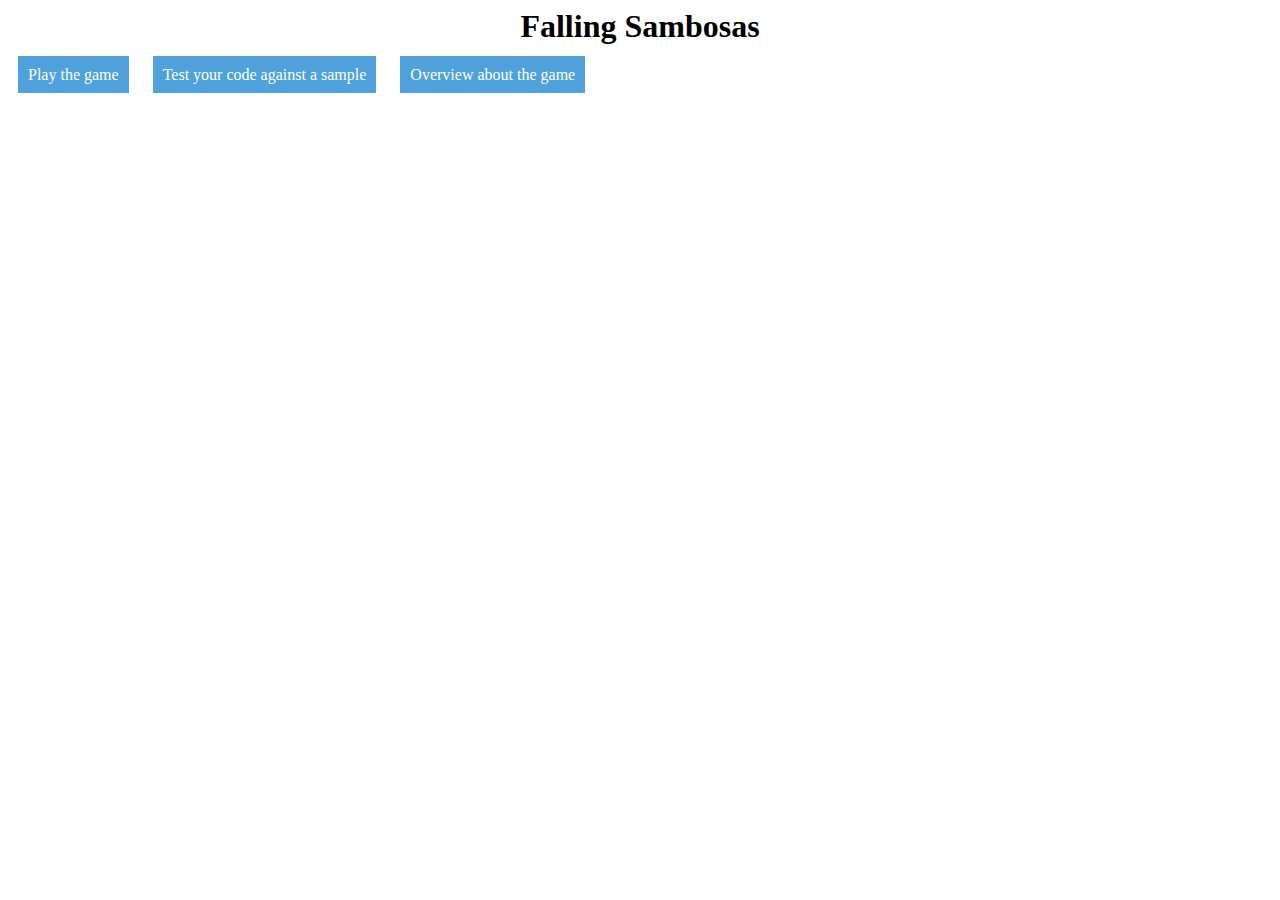
<file: index.html>
<html lang="en">
    <head>
        <meta charset="utf-8"/>
        <title>Falling Sambosas - Overview</title>
        <meta name="viewport" content="width=device-width, initial-scale=1.0">
        <meta name="description" content="Basic offline game based on a MRB3 problem on codeforces">
        <meta name="keywords" content="mrb3, MRB3, MRB#, falling-sambosas, plummeting-sambosas, offline-game">
        <link rel="stylesheet" href="./css/style.css">
    </head>
    <body>
        <h1 class="center">Falling Sambosas</h1>
        <a class="button center" href="/game">Play the game</a>
        <a class="button center" href="/check">Test your code against a sample</a>
        <a class="button center" href="/README">Overview about the game</a>
    </body>
</html>
</file>
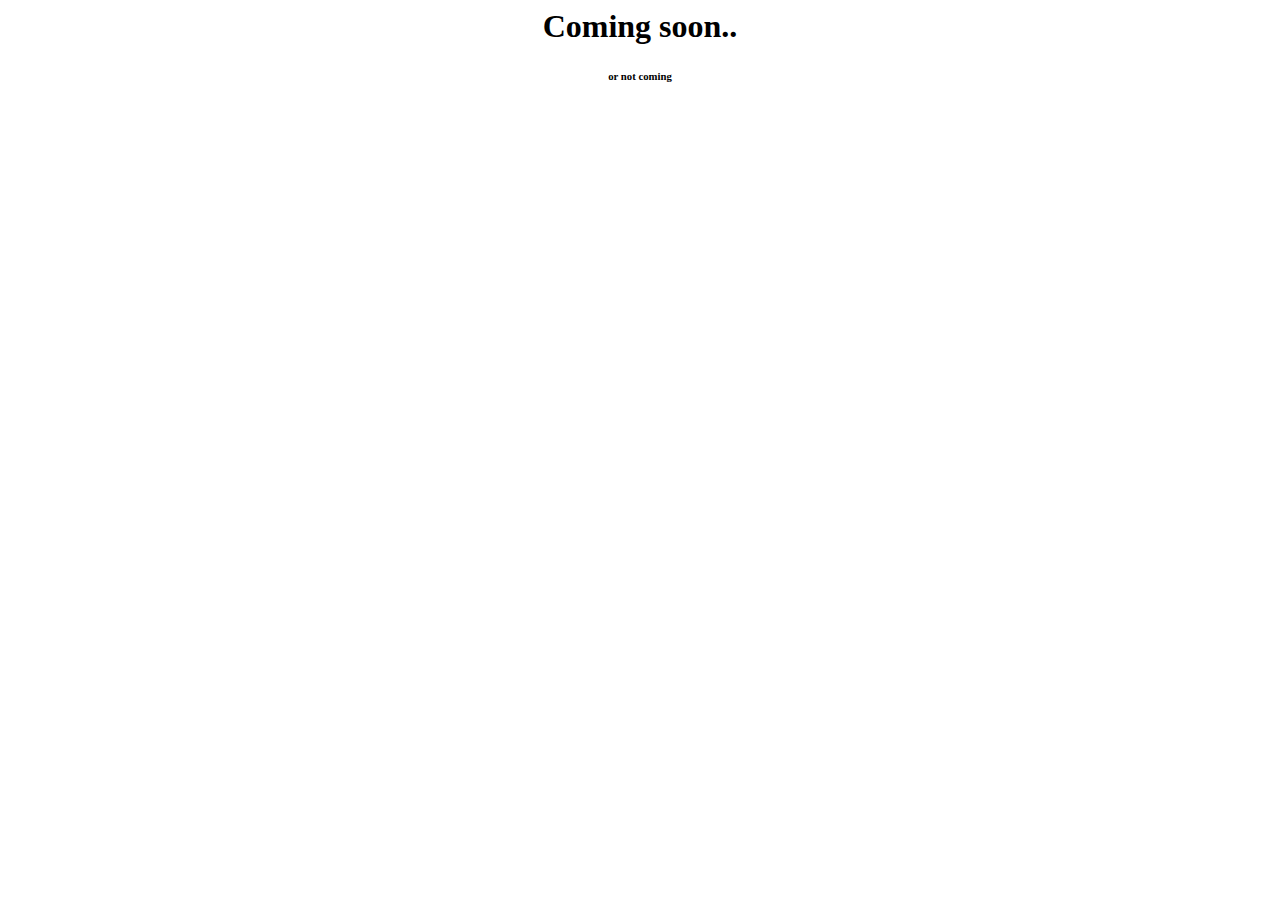
<file: check.html>
<html lang="en">
    <head>
        <meta charset="utf-8"/>
        <title>Falling Sambosas - Check</title>
        <meta name="description" content="Basic offline game based on a MRB3 problem on codeforces">
        <meta name="keywords" content="mrb3, MRB3, MRB#, test-code, javascript, js, falling-sambosas, plummeting-sambosas, offline-game">
        <link rel="stylesheet" href="./css/style.css">
    </head>
    <body>
        <h1 class="center">Coming soon..</h1>
        <h6 class="center">or not coming</h6>
    </body>
</html>
</file>
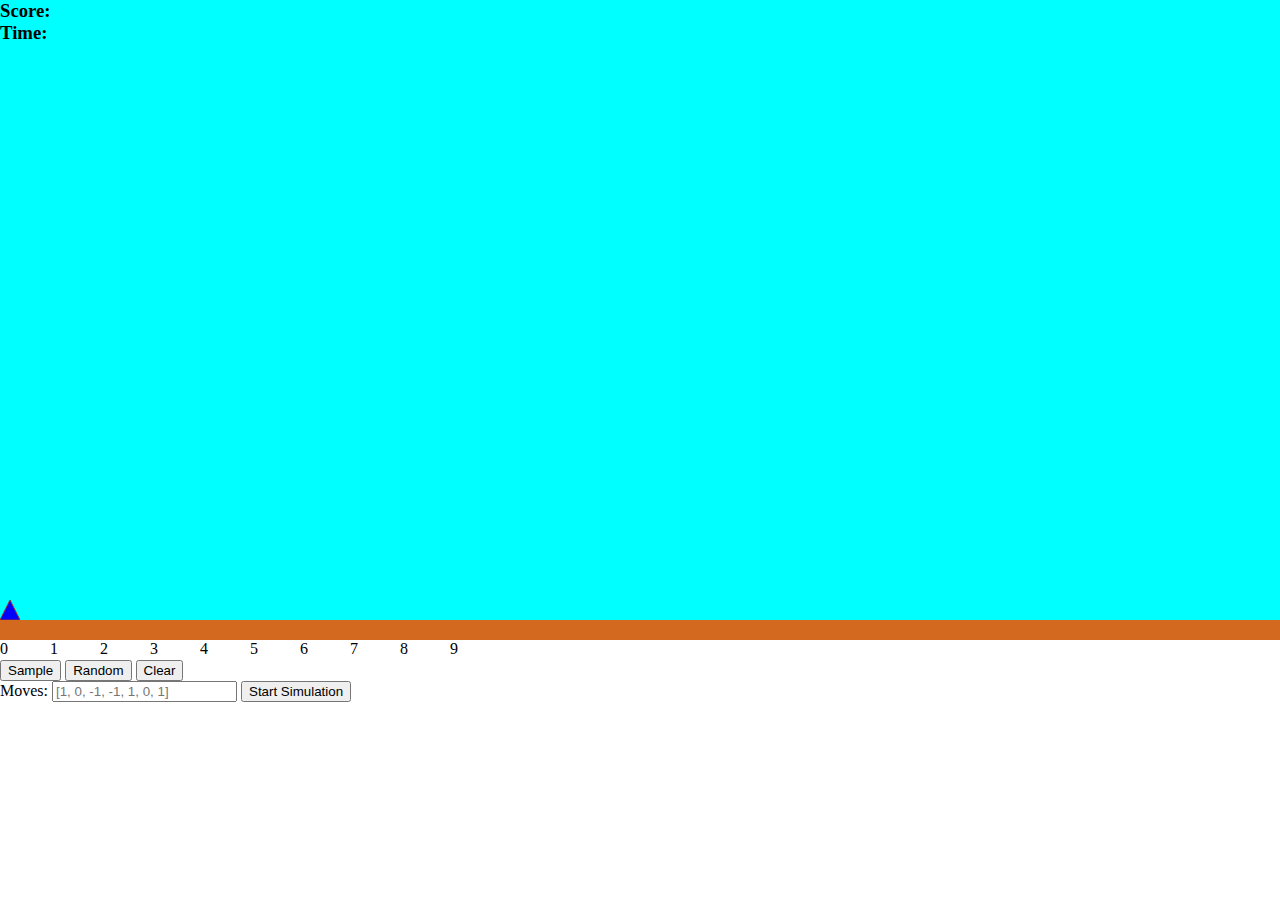
<file: game.html>
<html lang="en">
    <head>
        <meta charset="utf-8"/>
        <title>Falling Sambosas</title>
        <meta name="description" content="Basic offline game based on a MRB3 problem on codeforces">
        <meta name="keywords" content="mrb3, MRB3, MRB#, falling-sambosas, plummeting-sambosas, offline-game">
        <link rel="stylesheet" href="/css/game.css">
    </head>
    <body>
        <div id="sky">
            <header>
                <h3>Score: <code id="score"></code></h3>
                <h3>Time: <code id="time"></code></h3>
            </header>
            <svg id="player" style="z-index: 10; top: 600px; left: 0px;" xmlns="http://www.w3.org/2000/svg">
                <polygon class="emad" points="0,20 20,20 10,0" />
            </svg>
        </div>
        <div id="ground">
        </div>
        <div id="x-axis">
            <span style="position: absolute; left: 0px">0</span>
            <span style="position: absolute; left: 50px">1</span>
            <span style="position: absolute; left: 100px">2</span>
            <span style="position: absolute; left: 150px">3</span>
            <span style="position: absolute; left: 200px">4</span>
            <span style="position: absolute; left: 250px">5</span>
            <span style="position: absolute; left: 300px">6</span>
            <span style="position: absolute; left: 350px">7</span>
            <span style="position: absolute; left: 400px">8</span>
            <span style="position: absolute; left: 450px">9</span>
        </div>

        <div>
            <button id="sample" onclick="processInput()">Sample</button>
            <button id="random" onclick="randomInput()">Random</button>
            <button id="clear" onclick="clearSambosas()">Clear</button>
        </div>
        <div>
            <label for="moves">Moves:</label>
            <input display="block" id="moves" type="text" placeholder="[1, 0, -1, -1, 1, 0, 1]">
            <button onclick="start()">Start Simulation</button>
        </div>

        <script src="/js/game.js"></script>
    </body>
</html>
</file>
<file: css/style.css>
.button {
    text-decoration: none;
    color: white;
    background-color: rgb(79, 161, 219);
    padding: 10px;
    margin: 10px;
}

.button:hover {
    background-color: rgb(91, 181, 246);
}

.center {
    text-align: center;
}
</file>
<file: css/game.css>
div {
    min-width: 200px;
    min-height: 20px;
}
#sky {
    background-color: aqua;
    height: 620px;
    width: 100%;
}
#ground {
    width: 100%;
    background-color: chocolate;
}
* {
    box-sizing: border-box;
    margin: 0px;
}
svg {
    position: absolute;
    width: 20px;
    height: 20px;
}

.sambosa {
    fill: burlywood;
    stroke: brown;
    stroke-width: 1px;
}

.emad {
    fill: blue;
    stroke: brown;
    stroke-width: 1px;
}
</file>
